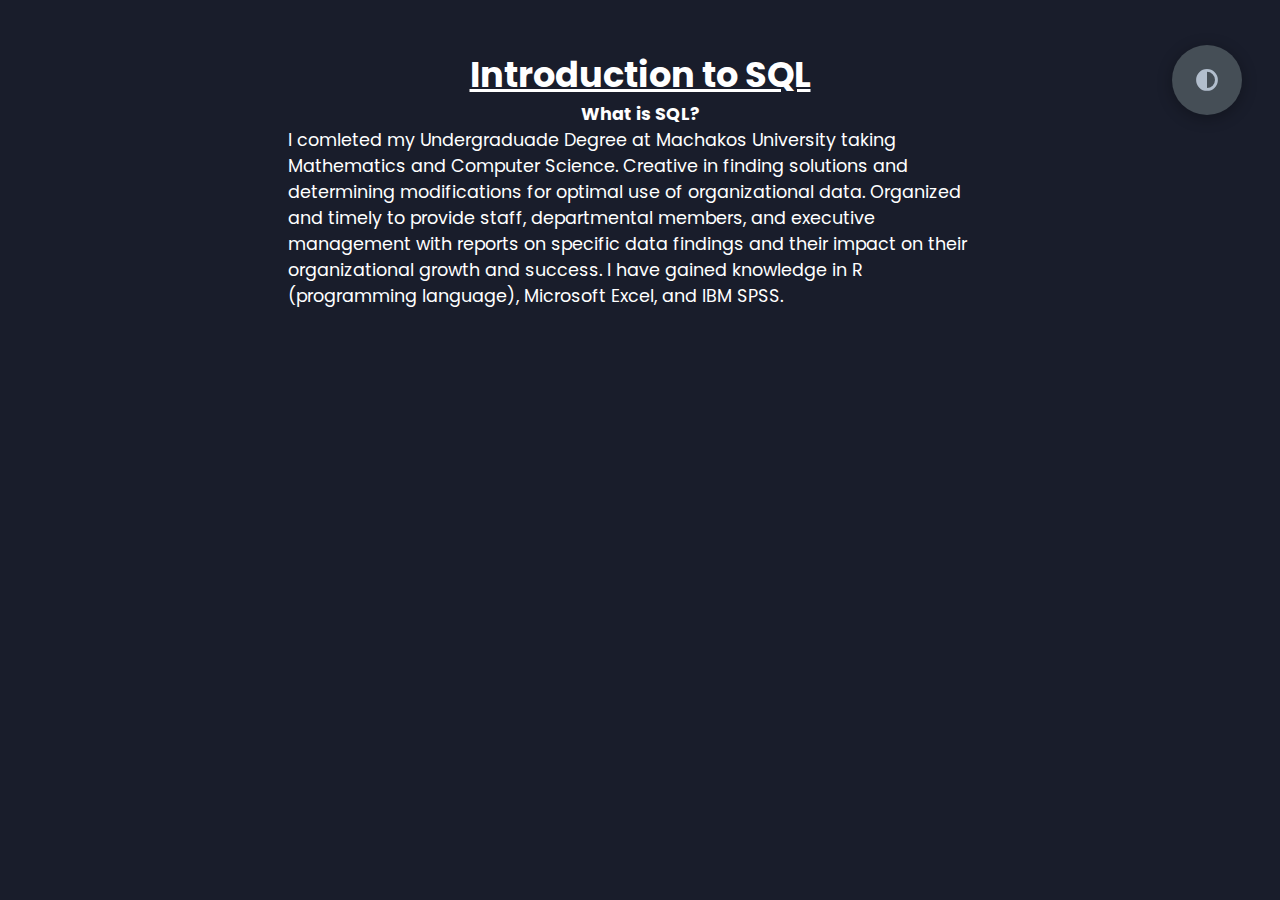
<file: blog.html>
<!DOCTYPE html>
<html lang="en">
<head>
    <meta charset="UTF-8">
    <meta http-equiv="X-UA-Compatible" content="IE=edge">
    <meta name="viewport" content="width=device-width, initial-scale=1.0">
    <title>Intro-to-Sql</title>
    <link rel="stylesheet" href="styles/styles.css">
    <link rel="preconnect" href="https://fonts.googleapis.com">
    <link rel="preconnect" href="https://fonts.gstatic.com" crossorigin>
    <link rel="stylesheet" href="https://cdnjs.cloudflare.com/ajax/libs/font-awesome/5.15.4/css/all.min.css" integrity="sha512-1ycn6IcaQQ40/MKBW2W4Rhis/DbILU74C1vSrLJxCq57o941Ym01SwNsOMqvEBFlcgUa6xLiPY/NS5R+E6ztJQ==" crossorigin="anonymous" referrerpolicy="no-referrer" />
    <link href="https://fonts.googleapis.com/css2?family=Poppins:wght@400;500;600;700;800&display=swap" rel="stylesheet">
</head>
<body class="main-content">
    <main>
    <section >
        <div class="main-title">
            <h1><u>Introduction to SQL</u></span></h1>
        </div>
        <div class="about-container">
                <h4>What is SQL?</h4>
                
                <p>
                    I comleted my Undergraduade Degree at Machakos University taking Mathematics and Computer 
                    Science. Creative in finding solutions and determining modifications for optimal use of 
                    organizational data. Organized and timely to provide staff, departmental members, and 
                    executive management with reports on specific data findings and their impact on their 
                    organizational growth and success. I have gained knowledge in R (programming language), 
                    Microsoft Excel, and IBM SPSS.
                </p>                
            </div>
        </div>
    </section>
        
    </main>
    <div class="theme-btn">
        <i class="fas fa-adjust"></i>
    </div>
    <script src="app.js"></script>
</body>
</html>
</file>
<file: styles/styles.css>
* {
  margin: 0;
  padding: 0;
  box-sizing: border-box;
  list-style: none;
}

:root {
  --color-primary: #191d2b;
  --color-secondary: #27AE60;
  --color-white: #FFFFFF;
  --color-black: #000;
  --color-grey0: #f8f8f8;
  --color-grey-1: #dbe1e8;
  --color-grey-2: #b2becd;
  --color-grey-3: #6c7983;
  --color-grey-4: #454e56;
  --color-grey-5: #2a2e35;
  --color-grey-6: #12181b;
  --br-sm-2: 14px;
  --box-shadow-1: 0 3px 15px rgba(0,0,0,.3);
}

.light-mode {
  --color-primary: #FFFFFF;
  --color-secondary: #45b5e1;
  --color-white: #454e56;
  --color-black: #000;
  --color-grey0: #f8f8f8;
  --color-grey-1: #6c7983;
  --color-grey-2: #6c7983;
  --color-grey-3: #6c7983;
  --color-grey-4: #454e56;
  --color-grey-5: #f8f8f8;
  --color-grey-6: #12181b;
}

body {
  background-color: var(--color-primary);
  font-family: "Poppins", sans-serif;
  font-size: 1.1rem;
  color: var(--color-white);
  transition: all 0.4s ease-in-out;
}

a {
  display: inline-block;
  text-decoration: none;
  color: inherit;
  font-family: inherit;
}

header {
  min-height: 100vh;
  color: var(--color-white);
  overflow: hidden;
  padding: 0 !important;
}

section {
  min-height: 100vh;
  width: 100%;
  position: absolute;
  left: 0;
  top: 0;
  padding: 3rem 18rem;
}

.container {
  display: none;
  transform: translateY(-100%) scale(0);
  transition: all 0.4s ease-in-out;
  background-color: var(--color-primary);
}

.active {
  display: block;
  -webkit-animation: appear 1s ease-in-out;
          animation: appear 1s ease-in-out;
  transform: translateY(0) scaleY(1);
}
@-webkit-keyframes appear {
  0% {
    transform: translateY(-100%) scaleY(0);
  }
  100% {
    transform: translateY(0) scaleY(1);
  }
}
@keyframes appear {
  0% {
    transform: translateY(-100%) scaleY(0);
  }
  100% {
    transform: translateY(0) scaleY(1);
  }
}

.controls {
  position: fixed;
  z-index: 10;
  top: 50%;
  right: 3%;
  display: flex;
  flex-direction: column;
  align-items: center;
  justify-content: center;
  transform: translateY(-50%);
}
.controls .control {
  padding: 1rem;
  cursor: pointer;
  background-color: var(--color-grey-4);
  width: 55px;
  height: 55px;
  border-radius: 50%;
  display: flex;
  justify-content: center;
  align-items: center;
  margin: 0.7rem 0;
  box-shadow: var(--box-shadow-1);
}
.controls .control i {
  font-size: 1.2rem;
  color: var(--color-grey-2);
  pointer-events: none;
}
.controls .active-btn {
  background-color: var(--color-secondary);
  transition: all 0.4s ease-in-out;
}
.controls .active-btn i {
  color: var(--color-white);
}

.theme-btn {
  top: 5%;
  right: 3%;
  width: 70px;
  height: 70px;
  border-radius: 50%;
  background-color: var(--color-grey-4);
  cursor: pointer;
  position: fixed;
  display: flex;
  justify-content: center;
  align-items: center;
  box-shadow: 0 3px 15px rgba(0, 0, 0, 0.3);
  transition: all 0.1s ease-in-out;
}
.theme-btn:active {
  transform: translateY(-3px);
}
.theme-btn i {
  font-size: 1.4rem;
  color: var(--color-grey-2);
  pointer-events: none;
}

/*Header-content*/
.header-content {
  display: grid;
  grid-template-columns: repeat(2, 1fr);
  min-height: 100vh;
}
.header-content .left-header {
  display: flex;
  align-items: center;
  position: relative;
}
.header-content .left-header .h-shape {
  transition: all 0.4s ease-in-out;
  width: 65%;
  height: 100%;
  background-color: var(--color-secondary);
  position: absolute;
  left: 0;
  top: 0;
  z-index: -1;
  -webkit-clip-path: polygon(0 0, 46% 0, 79% 100%, 0% 100%);
          clip-path: polygon(0 0, 46% 0, 79% 100%, 0% 100%);
}
.header-content .left-header .image {
  border-radius: var(--br-sm-2);
  height: 90%;
  width: 68%;
  margin-left: 4rem;
  background-color: var(--color-black);
  transition: all 0.4s ease-in-out;
}
.header-content .left-header .image img {
  width: 100%;
  height: 100%;
  -o-object-fit: cover;
     object-fit: cover;
  transition: all 0.4s ease-in-out;
  filter: grayscale(0%);
}
.header-content .left-header .image img:hover {
  filter: grayscale(0);
}
.header-content .right-header {
  display: flex;
  flex-direction: column;
  justify-content: center;
  padding-right: 18rem;
}
.header-content .right-header .name {
  font-size: 2rem;
}
.header-content .right-header .name span {
  color: var(--color-secondary);
}
.header-content .right-header p {
  margin: 1.5rem 0;
  line-height: 2rem;
}

/*About*/
.about-container {
  display: flex;
  flex-direction: column;
  align-items: center;
}

.about-container .left-about {
  /* padding-right: 10rem;
  padding-left: 10rem; */
  display: flex;
  align-items: center;
  flex-direction: column;
}
.about-container .left-about p {
  line-height: 2rem;
  padding: 1rem;
  /* margin-right: 10rem; */
  color: var(--color-grey-1);
  text-align: center;
  width: 50vw;
}
.about-container .left-about h4 {
  font-size: 3rem;
  text-align: center;
  text-transform: uppercase;
}

.about-stats {
  padding-bottom: 4rem;
}
.about-stats .progress-bars {
  display: grid;
  grid-template-columns: repeat(2, 1fr);
  grid-gap: 2rem;
}
.about-stats .progress-bars .progress-bar {
  display: flex;
 
  align-items: center;
  padding: 30px;
}
.about-stats .progress-bars .progress-bar .prog-title {
  text-transform: uppercase;
  font-weight: 500;
  padding-left: 30vw;
}
.about-stats .progress-bars .progress-bar .progress-con {
  display: flex;
  align-items: center;
  padding-left: 30px;
}
.about-stats .progress-bars .progress-bar .progress-con .prog-text {
  color: var(--color-grey-2);
  padding-left: 30vw;
  font-size: larger;
}
.about-stats .progress-bars .progress-bar .progress-con .progress {
  width: 100%;
  height: 0.45rem;
  background-color: var(--color-grey-4);
  margin-left: 1rem;
  position: center;
}
.about-stats .progress-bars .progress-bar .progress-con .progress span {
  position: absolute;
  top: 0;
  left: 0;
  height: 100%;
  background-color: var(--color-secondary);
  transition: all 0.4s ease-in-out;
  width: 60%;
}
.about-stats .progress-bars .progress-bar .progress-con .progress .html {
  width: 80%;
}
.about-stats .progress-bars .progress-bar .progress-con .progress .css {
  width: 95%;
}
.about-stats .progress-bars .progress-bar .progress-con .progress .js {
  width: 75%;
}
.about-stats .progress-bars .progress-bar .progress-con .progress .react {
  width: 60%;
}
.about-stats .progress-bars .progress-bar .progress-con .progress .node {
  width: 87%;
}
.about-stats .progress-bars .progress-bar .progress-con .progress .python {
  width: 70%;
}

.skill-container {
  display: flex;
  flex-direction: column;
  align-items: center;
}

.stat-title {
  text-transform: uppercase;
  font-size: 1.4rem;
  text-align: center;
  padding: 3.5rem 0;
  position: relative;
  
}
.stat-title::before {
  content: "";
  position: absolute;
  left: 50%;
  top: 0;
  width: 40%;
  height: 1px;
  background-color: var(--color-grey-5);
  transform: translateX(-50%);
}

.skills__list {
  max-width: 450px;
  width: 95%;
  margin: 0 auto;
  display: flex;
  flex-wrap: wrap;
  justify-content: center;
}

.skills__list-item {
  margin: 0.5em;
}

/*Timeline*/
.timeline {
  display: grid;
  grid-template-columns: repeat(2, 1fr);
  grid-gap: 2rem;
  padding-bottom: 3rem;
}
.timeline .timeline-item {
  position: relative;
  padding-left: 3rem;
  border-left: 1px solid var(--color-grey-5);
}
.timeline .timeline-item .tl-icon {
  position: absolute;
  left: -27px;
  top: 0;
  background-color: var(--color-secondary);
  width: 50px;
  height: 50px;
  border-radius: 50%;
  display: flex;
  align-items: center;
  justify-content: center;
}
.timeline .timeline-item .tl-icon i {
  font-size: 1.3rem;
}
.timeline .timeline-item .tl-duration {
  padding: 0.2rem 0.6rem;
  background-color: var(--color-grey-5);
  border-radius: 15px;
  display: inline-block;
  font-size: 0.8rem;
  text-transform: uppercase;
  font-weight: 500;
}
.timeline .timeline-item h5 {
  padding: 1rem 0;
  text-transform: uppercase;
  font-size: 1.3rem;
  font-weight: 600;
}
.timeline .timeline-item h5 span {
  color: var(--color-grey-2);
  font-weight: 500;
  font-size: 1.2rem;
}
.timeline .timeline-item p {
  color: var(--color-grey-2);
}

.port-text {
  padding: 2rem 0;
  text-align: center;
}

.portfolios {
  display: grid;
  grid-template-columns: repeat(3, 1fr);
  grid-gap: 2rem;
  margin-top: 3rem;
}
.portfolios .portfolio-item {
  position: relative;
  border-radius: 15px;
}
.portfolios .portfolio-item img {
  width: 100%;
  height: 300px;
  -o-object-fit: cover;
     object-fit: cover;
  border-radius: 15px;
}
.portfolios .portfolio-item .hover-items {
  width: 100%;
  height: 90%;
  background-color: var(--color-secondary);
  position: absolute;
  left: 0;
  top: 0;
  border-radius: 15px;
  display: flex;
  justify-content: center;
  align-items: center;
  flex-direction: column;
  opacity: 0;
  transform: scale(0);
  transition: all 0.4s ease-in-out;
}
.portfolios .portfolio-item .hover-items h3 {
  font-size: 1.5rem;
  color: var(--color-white);
  margin-bottom: 1.5rem;
}
.portfolios .portfolio-item .hover-items .icons {
  display: flex;
  justify-content: center;
  align-items: center;
}
.portfolios .portfolio-item .hover-items .icons .icon {
  background-color: var(--color-primary);
  border-radius: 50%;
  width: 50px;
  height: 50px;
  display: flex;
  align-items: center;
  justify-content: center;
  margin: 0 1rem;
  cursor: pointer;
  transition: all 0.4s ease-in-out;
}
.portfolios .portfolio-item .hover-items .icons .icon i {
  font-size: 1.5rem;
  color: var(--color-white);
  margin: 0 1rem;
}
.portfolios .portfolio-item .hover-items .icons .icon:hover {
  background-color: var(--color-white);
}
.portfolios .portfolio-item .hover-items .icons .icon:hover i {
  color: var(--color-primary);
}

.portfolio-item:hover .hover-items {
  opacity: 1;
  transform: scale(1);
}

.blogs {
  display: grid;
  grid-template-columns: repeat(3, 1fr);
  grid-gap: 2rem;
  margin-top: 3rem;
}
.blogs .blog {
  position: relative;
  background-color: var(--color-grey-5);
  border-radius: 5px;
  box-shadow: 1px 1px 20px rgba(0, 0, 0, 0.1);
  transition: all 0.4s ease-in-out;
}
.blogs .blog:hover {
  box-shadow: 1px 1px 20px rgba(0, 0, 0, 0.3);
  transform: translateY(-5px);
  transition: all 0.4s ease-in-out;
}
.blogs .blog:hover img {
  filter: grayscale(0);
  transform: scale(1.1);
  box-shadow: 0px 4px 15px rgba(0, 0, 0, 0.8);
}
.blogs .blog img {
  width: 100%;
  height: 300px;
  -o-object-fit: cover;
     object-fit: cover;
  border-top-left-radius: 5px;
  border-top-right-radius: 5px;
  filter: grayscale(100%);
  transition: all 0.4s ease-in-out;
}
.blogs .blog .blog-text {
  margin-top: -7px;
  padding: 1.1rem;
  border-top: 8px solid var(--color-secondary);
}
.blogs .blog .blog-text h4 {
  font-size: 1.5rem;
  margin-bottom: 0.7rem;
  transition: all 0.4s ease-in-out;
  cursor: pointer;
}
.blogs .blog .blog-text h4:hover {
  color: var(--color-secondary);
}
.blogs .blog .blog-text p {
  color: var(--color-grey-2);
  line-height: 2rem;
  padding-bottom: 1rem;
}
.blogs-content {
  display: flex;
  align-items: center;
  flex-direction: column;
}

.contact-content-con {
  display: flex;
  padding-top: 3.5rem;
}
.contact-content-con .left-contact {
  flex: 2;
}
.contact-content-con .left-contact h4 {
  margin-top: 1rem;
  font-size: 2rem;
  text-transform: uppercase;
}
.contact-content-con .left-contact p {
  margin: 1rem 0;
  line-height: 2rem;
}
.contact-content-con .left-contact .contact-info .contact-item {
  display: flex;
  align-items: center;
  justify-content: space-between;
}
.contact-content-con .left-contact .contact-info .contact-item p {
  margin: 0.3rem 0 !important;
  padding: 0 !important;
}
.contact-content-con .left-contact .contact-info .contact-item .icon {
  display: grid;
  grid-template-columns: 40px 1fr;
}
.contact-content-con .left-contact .contact-info .contact-item .icon i {
  display: flex;
  align-items: center;
  font-size: 1.3rem;
}
.contact-content-con .left-contact .contact-icon {
  display: flex;
  margin-top: 2rem;
}
.contact-content-con .left-contact .contact-icon a {
  display: flex;
  align-items: center;
  color: var(--color-white);
  background-color: var(--color-grey-5);
  cursor: pointer;
  justify-content: center;
  width: 50px;
  height: 50px;
  border-radius: 50%;
  margin: 0 0.4rem;
  transition: all 0.4s ease-in-out;
}
.contact-content-con .left-contact .contact-icon a:hover {
  background-color: var(--color-secondary);
}
.contact-content-con .left-contact .contact-icon a:hover i {
  color: var(--color-primary);
}
.contact-content-con .left-contact .contact-icon a i {
  display: flex;
  align-items: center;
  justify-content: center;
  font-size: 1.3rem;
}
.contact-content-con .right-contact {
  flex: 3;
  margin-left: 3rem;
}
.contact-content-con .right-contact .input-control {
  margin: 1.5rem 0;
}
.contact-content-con .right-contact .input-control input, .contact-content-con .right-contact .input-control textarea {
  border-radius: 30px;
  font-weight: inherit;
  font-size: inherit;
  font-family: inherit;
  padding: 0.8rem 1.1rem;
  outline: none;
  border: none;
  background-color: var(--color-grey-5);
  width: 100%;
  color: var(--color-white);
  resize: none;
}
.contact-content-con .right-contact .i-c-2 {
  display: flex;
}
.contact-content-con .right-contact .i-c-2 :last-child {
  margin-left: 1.5rem;
}
.contact-content-con .right-contact .submit-btn {
  display: flex;
  justify-content: flex-start;
}

/*Independed components*/
.btn {
  display: block;
  padding: 0.8em 1.4em;
  font-weight: 500;
  font-size: 0.9rem;
  text-transform: lowercase;
  transition: transform 0.2s ease-in-out;
}

.btn--plain {
  text-transform: initial;
  background-color: var(--clr-bg-alt);
  box-shadow: rgba(0, 0, 0, 0.15) 0px 3px 3px 0px;
  border: 0;
}

.btn-con {
  display: flex;
  align-self: center;
}

.main-btn {
  border-radius: 30px;
  color: inherit;
  font-weight: 600;
  position: relative;
  border: 1px solid var(--color-secondary);
  display: flex;
  align-self: flex-start;
  align-items: center;
  overflow: hidden;
}
.main-btn .btn-text {
  padding: 0 5rem;
}
.main-btn .btn-icon {
  background-color: var(--color-secondary);
  display: flex;
  align-items: center;
  justify-content: center;
  border-radius: 50%;
  padding: 1rem;
}
.main-btn::before {
  content: "";
  position: absolute;
  top: 0;
  right: 0;
  transform: translateX(100%);
  transition: all 0.4s ease-out;
  z-index: -1;
}
.main-btn:hover {
  transition: all 0.4s ease-out;
}
.main-btn:hover::before {
  width: 100%;
  height: 100%;
  background-color: var(--color-secondary);
  transform: translateX(0);
  transition: all 0.4s ease-out;
}

.main-title {
  text-align: center;
}
.main-title h2 {
  position: relative;
  text-transform: uppercase;
  font-size: 4rem;
  font-weight: 700;
}
.main-title h2 span {
  color: var(--color-secondary);
}
.main-title h2 .bg-text {
  position: absolute;
  top: 50%;
  left: 50%;
  color: var(--color-grey-5);
  transition: all 0.4s ease-in-out;
  z-index: -1;
  transform: translate(-50%, -50%);
  font-weight: 800;
  font-size: 6.3rem;
}

.about-container .left-about p {
  padding-left: 0;
}

@media screen and (max-width: 600px) {
  header {
    padding: 0 !important;
  }
  .theme-btn {
    width: 50px;
    height: 50px;
  }
  .header-content {
    grid-template-columns: repeat(1, 1fr);
    padding-bottom: 6rem;
  }
  .left-header .h-shape {
    display: none;
  }
  .right-header {
    grid-row: 1;
    padding-right: 0rem !important;
    width: 90%;
    margin: 0 auto;
  }
  .right-header .name {
    font-size: 2.5rem !important;
    text-align: center;
    padding-top: 3rem;
  }
  .header-content .left-header .image {
    margin: 0 auto;
    width: 90%;
  }
  .controls {
    top: auto;
    bottom: 0;
    flex-direction: row;
    justify-content: center;
    left: 50%;
    transform: translateX(-50%);
    width: 100%;
    background-color: var(--color-grey-5);
  }
  .controls .control {
    margin: 1rem 0.3rem;
  }
  .about-container {
    grid-template-columns: repeat(1, 1fr);
  }
  .about-container .right-about {
    grid-template-columns: repeat(1, 1fr);
    padding-top: 2.5rem;
  }
  .about-container .left-about {
    padding-right: 0;
  }
  .about-container .left-about p {
    padding-left: 0;
  }
  .timeline {
    grid-template-columns: repeat(1, 1fr);
    padding-bottom: 6rem;
  }
  .container {
    padding: 2rem 2.5rem !important;
  }
  .about-stats .progress-bars {
    grid-template-columns: repeat(1, 1fr);
  }
  .portfolios {
    grid-template-columns: repeat(1, 1fr);
    padding-bottom: 6rem;
    margin-top: 1rem;
  }
  .blogs {
    grid-template-columns: repeat(1, 1fr);
    padding-bottom: 6rem;
  }
  .contact-content-con {
    flex-direction: column;
  }
  .contact-content-con .right-contact {
    margin-left: 0;
    margin-top: 2.5rem;
  }
  .contact-content-con .right-contact .i-c-2 {
    flex-direction: column;
  }
  .contact-content-con .right-contact .i-c-2 :last-child {
    margin-left: 0;
    margin-top: 1.5rem;
  }
  .contact-content-con .right-contact {
    margin-bottom: 6rem;
  }
  .contact-item {
    flex-direction: column;
    margin: 1rem 0;
  }
  .contact-item p {
    font-size: 15px;
    color: var(--color-grey-2);
  }
  .contact-item span {
    font-size: 15px;
  }
  .contact-item .icon {
    grid-template-columns: 25px 1fr;
  }
  .main-title h2 {
    font-size: 2rem;
  }
  .main-title h2 span {
    font-size: 2.3rem;
  }
  .main-title h2 .bg-text {
    font-size: 2.3rem;
  }
}
@media screen and (max-width: 1432px) {
  .container {
    padding: 7rem 11rem;
  }
  .contact-content-con {
    flex-direction: column;
  }
  .contact-content-con .right-contact {
    margin-left: 0;
    margin-top: 2.5rem;
  }
  .contact-content-con .right-contact .i-c-2 {
    flex-direction: column;
  }
  .contact-content-con .right-contact .i-c-2 :last-child {
    margin-left: 0;
    margin-top: 1.5rem;
  }
  .contact-content-con .right-contact {
    margin-bottom: 6rem;
  }
  .main-title h2 .bg-text {
    font-size: 5.5rem;
  }
}
@media screen and (max-width: 1250px) {
  .blogs {
    grid-template-columns: repeat(2, 1fr);
    margin-top: 6rem;
  }
  .portfolios {
    grid-template-columns: repeat(2, 1fr);
  }
  .header-content .right-header {
    padding-right: 9rem;
  }
}
@media screen and (max-width: 660px) {
  .blogs {
    grid-template-columns: repeat(1, 1fr);
  }
  .portfolios {
    grid-template-columns: repeat(1, 1fr);
  }
}
@media screen and (max-width: 1070px) {
  .about-container {
    grid-template-columns: repeat(1, 1fr);
  }
  .about-container .right-about {
    padding-top: 2.5rem;
  }
  .main-title h2 {
    font-size: 4rem;
  }
  .main-title h2 span {
    font-size: 4rem;
  }
  .main-title h2 .bg-text {
    font-size: 4.5rem;
  }
}
@media screen and (max-width: 970px) {
  .container {
    padding: 7rem 6rem;
  }
  .about-container .left-about {
    padding-right: 0rem;
  }
  .header-content {
    grid-template-columns: repeat(1, 1fr);
    padding-bottom: 6rem;
  }
  .left-header .h-shape {
    display: none;
  }
  .left-header .image {
    width: 90% !important;
    margin: 0 auto !important;
  }
  .right-header {
    grid-row: 1;
    padding-right: 0rem !important;
    width: 90%;
    margin: 0 auto;
  }
  .right-header .name {
    font-size: 2.5rem !important;
    text-align: center;
    padding-top: 3rem;
  }
}
@media screen and (max-width: 700px) {
  .container {
    padding: 7rem 3rem;
  }
  .about-stats .progress-bars {
    grid-template-columns: repeat(1, 1fr);
  }
  .about-container .right-about {
    grid-template-columns: repeat(1, 1fr);
  }
  .timeline {
    grid-template-columns: repeat(1, 1fr);
  }
  .main-title h2 {
    font-size: 3rem;
  }
  .main-title h2 span {
    font-size: 3rem;
  }
  .main-title h2 .bg-text {
    font-size: 4rem;
  }
}
.about-section {
  display: flex;
  align-items: center;
  padding: 50px;
}

.video-container {
  flex: 1;
  /* margin-right: 40px;  Adjust this margin as needed */
}

video {
  max-width: 100%;
  height: auto;
}
</file>
